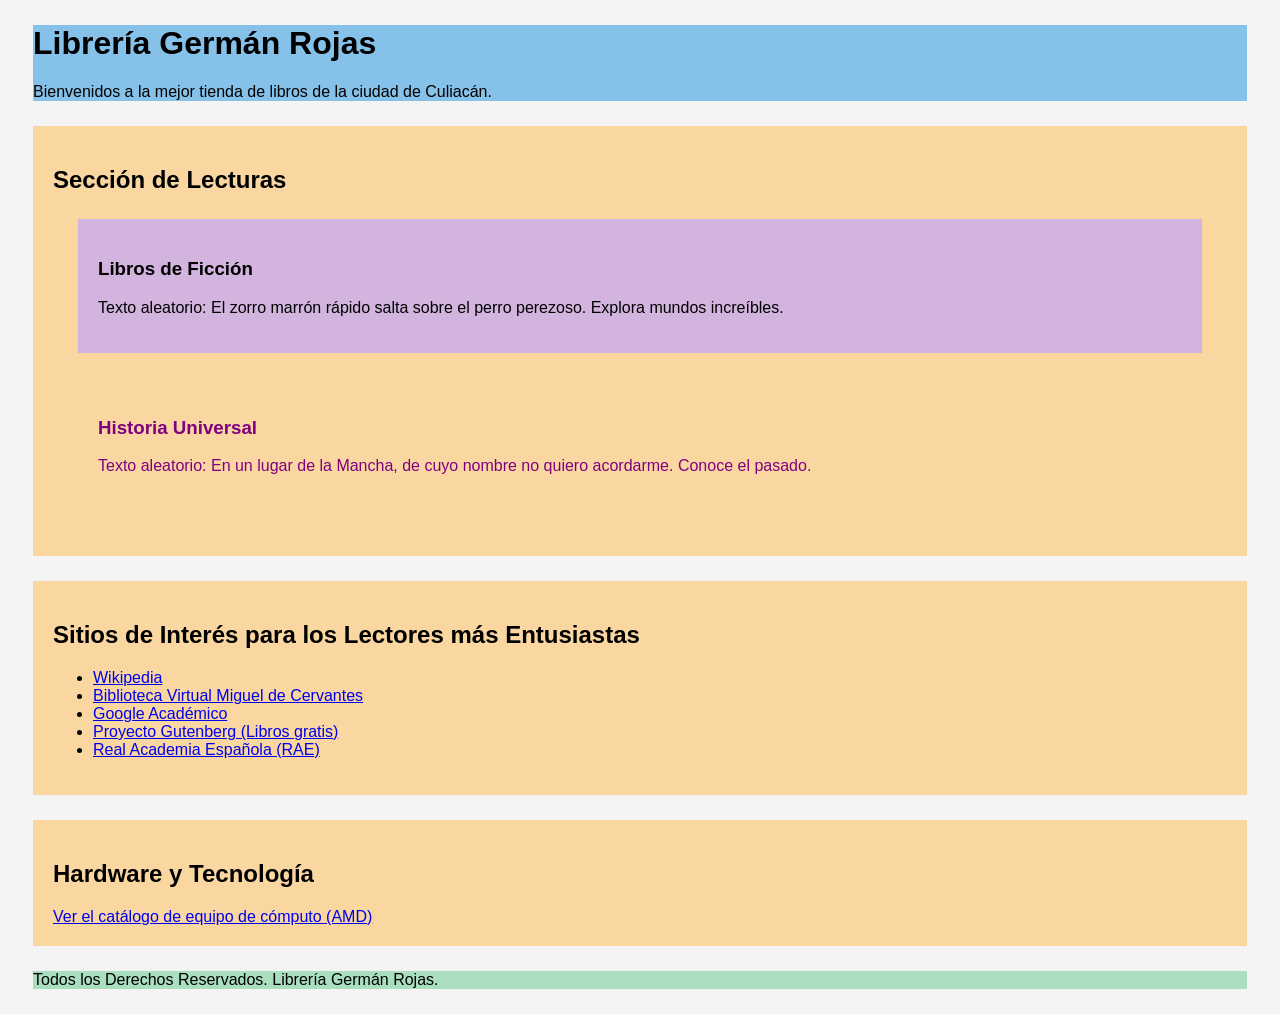
<file: index.html>
<!DOCTYPE html>
<html lang="es">
<head>
    <meta charset="UTF-8">
    <title>Librería Germán Rojas</title>
    <link rel="stylesheet" href="estilos.css">
</head>
<body>

    <header>
        <h1>Librería Germán Rojas</h1>
        <p>Bienvenidos a la mejor tienda de libros de la ciudad de Culiacán.</p>
    </header>

    <section>
        <h2>Sección de Lecturas</h2>
        
        <article id="articulo-1">
            <h3>Libros de Ficción</h3>
            <p>Texto aleatorio: El zorro marrón rápido salta sobre el perro perezoso. Explora mundos increíbles.</p>
        </article>

        <article id="articulo-2">
            <h3>Historia Universal</h3>
            <p>Texto aleatorio: En un lugar de la Mancha, de cuyo nombre no quiero acordarme. Conoce el pasado.</p>
        </article>
    </section>

    <!-- PUNTO 3: Sección con 5 enlaces a sitios de interés -->
    <section>
        <h2>Sitios de Interés para los Lectores más Entusiastas</h2>
        <ul>
            <li><a href="https://es.wikipedia.org" target="_blank">Wikipedia</a></li>
            <li><a href="https://www.cervantesvirtual.com/" target="_blank">Biblioteca Virtual Miguel de Cervantes</a></li>
            <li><a href="https://scholar.google.com/" target="_blank">Google Académico</a></li>
            <li><a href="https://www.gutenberg.org/" target="_blank">Proyecto Gutenberg (Libros gratis)</a></li>
            <li><a href="https://www.rae.es/" target="_blank">Real Academia Española (RAE)</a></li>
        </ul>
    </section>

    <!-- PUNTO 5: Link para mostrar el catálogo en otra página -->
    <section>
        <h2>Hardware y Tecnología</h2>
        <a href="catalogo.html" id="link-catalogo">Ver el catálogo de equipo de cómputo (AMD)</a>
    </section>

    <footer>
        <p>Todos los Derechos Reservados. Librería Germán Rojas.</p>
    </footer>

    <!-- Aquí enlacé el JavaScript -->
    <script src="script.js"></script>

</body>
</html>
</file>
<file: estilos.css>
/* --- PUNTO 4: Modifica para que los articles y la section tengan el mismo padding --- */
section, article {
    padding: 20px;
}

/* --- PUNTO 4: y para que entre el header, la section, los articles y el footer haya la misma separación (margin) --- */
header, section, article, footer {
    margin: 25px;
}

/* --- PUNTO 1: Cada elemento debe tener un color de fondo diferente --- */
header {
    background-color: #85C1E9; /* Azul claro */
}

section {
    background-color: #FAD7A1; /* Naranja claro */
}

#articulo-1 {
    background-color: #D2B4DE; /* Morado claro */
}

footer {
    background-color: #A9DFBF; /* Verde claro */
}

/* --- PUNTO 2: Segundo article con imagen de fondo en vez de color --- */
#articulo-2 {
    background-image: url('https://images.unsplash.com/photo-1524995997946-a1c2e315a42f?ixlib=rb-4.0.3&auto=format&fit=crop&w=800&q=80');
    background-size: cover;
    color: purple;
}

body {
    font-family: Arial, sans-serif;
    background-color: #f4f4f4;
}

/* Esto lo pongo para diferenciar el header del catálogo del header de la librería */
#header-catalogo {
    background-color: #E5E7E9;
    text-align: center;
}
</file>
